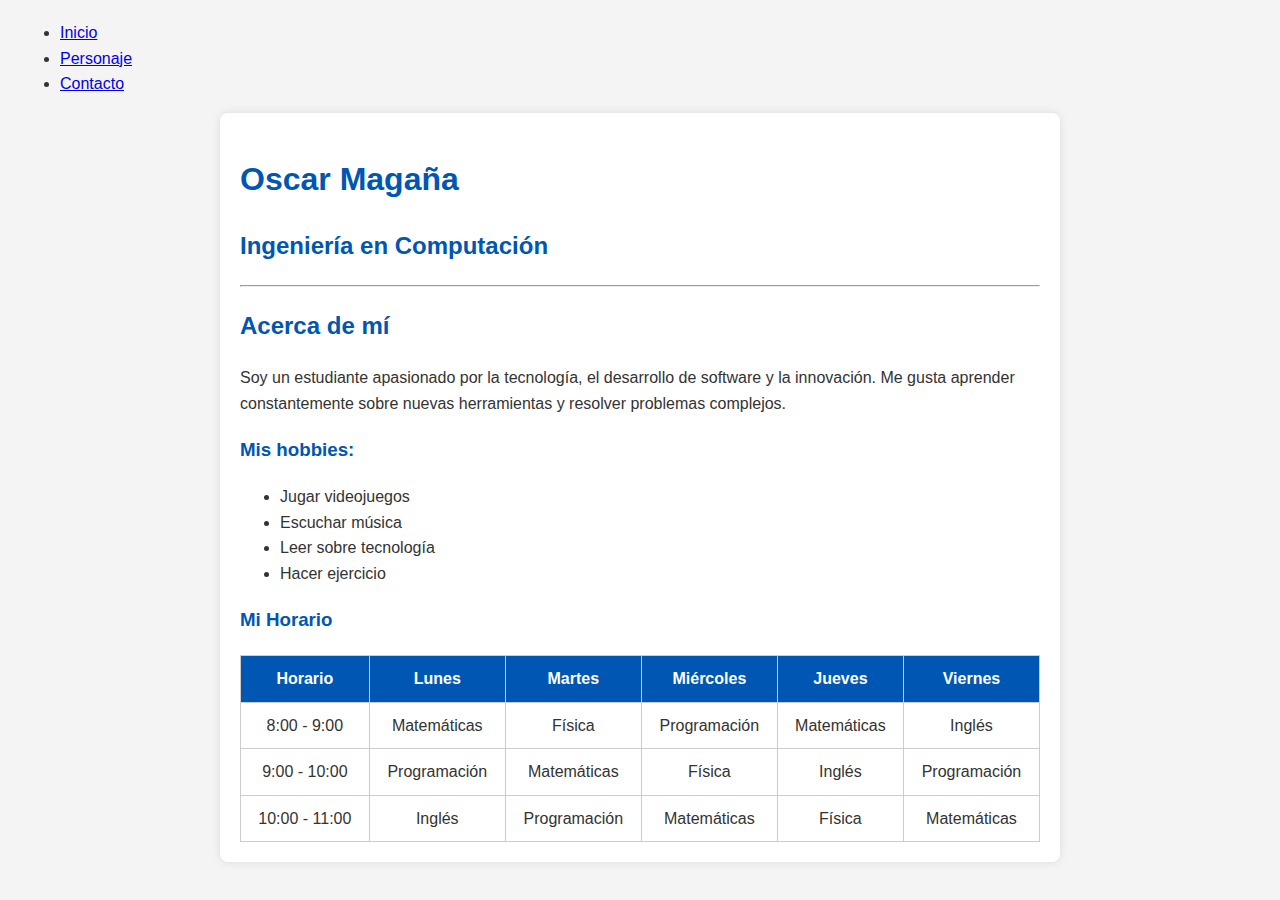
<file: index.html>
<!DOCTYPE html>
<html lang="es">
<head>
  <meta charset="UTF-8">
  <title>Presentación de Oscar</title>
  <link rel="stylesheet" href="style.css">
</head>
<body>
   <nav>
    <ul>
      <li><a href="index.html">Inicio</a></li>
      <li><a href="personaje.html">Personaje</a></li>
      <li><a href="contacto.html">Contacto</a></li>
    </ul>
  </nav>

  <div class="container">
    <h1>Oscar Magaña</h1>
    <h2>Ingeniería en Computación</h2>
    <hr>
  
    <section id="acerca-de-mi">
      <h2>Acerca de mí</h2>
      <p>
        Soy un estudiante apasionado por la tecnología, el desarrollo de software y la innovación. 
        Me gusta aprender constantemente sobre nuevas herramientas y resolver problemas complejos.
      </p>
    </section>

    <h3>Mis hobbies:</h3>
    <ul>
      <li>Jugar videojuegos</li>
      <li>Escuchar música</li>
      <li>Leer sobre tecnología</li>
      <li>Hacer ejercicio</li>
    </ul>

    <h3>Mi Horario</h3>
    <table border="1"> 
      <thead>
        <tr>  
          <th>Horario</th>
          <th>Lunes</th>
          <th>Martes</th>
          <th>Miércoles</th>
          <th>Jueves</th>
          <th>Viernes</th>
        </tr>
      </thead>
      <tbody>
        <tr>
          <td>8:00 - 9:00</td>
          <td>Matemáticas</td>
          <td>Física</td>
          <td>Programación</td>
          <td>Matemáticas</td>
          <td>Inglés</td>
        </tr>
        <tr>
          <td>9:00 - 10:00</td>
          <td>Programación</td>
          <td>Matemáticas</td>
          <td>Física</td>
          <td>Inglés</td>
          <td>Programación</td>
        </tr>
        <tr>
          <td>10:00 - 11:00</td>
          <td>Inglés</td>
          <td>Programación</td>
          <td>Matemáticas</td>
          <td>Física</td>
          <td>Matemáticas</td>
        </tr>
      </tbody>
    </table>
  </div>

</body>
</html>
</file>
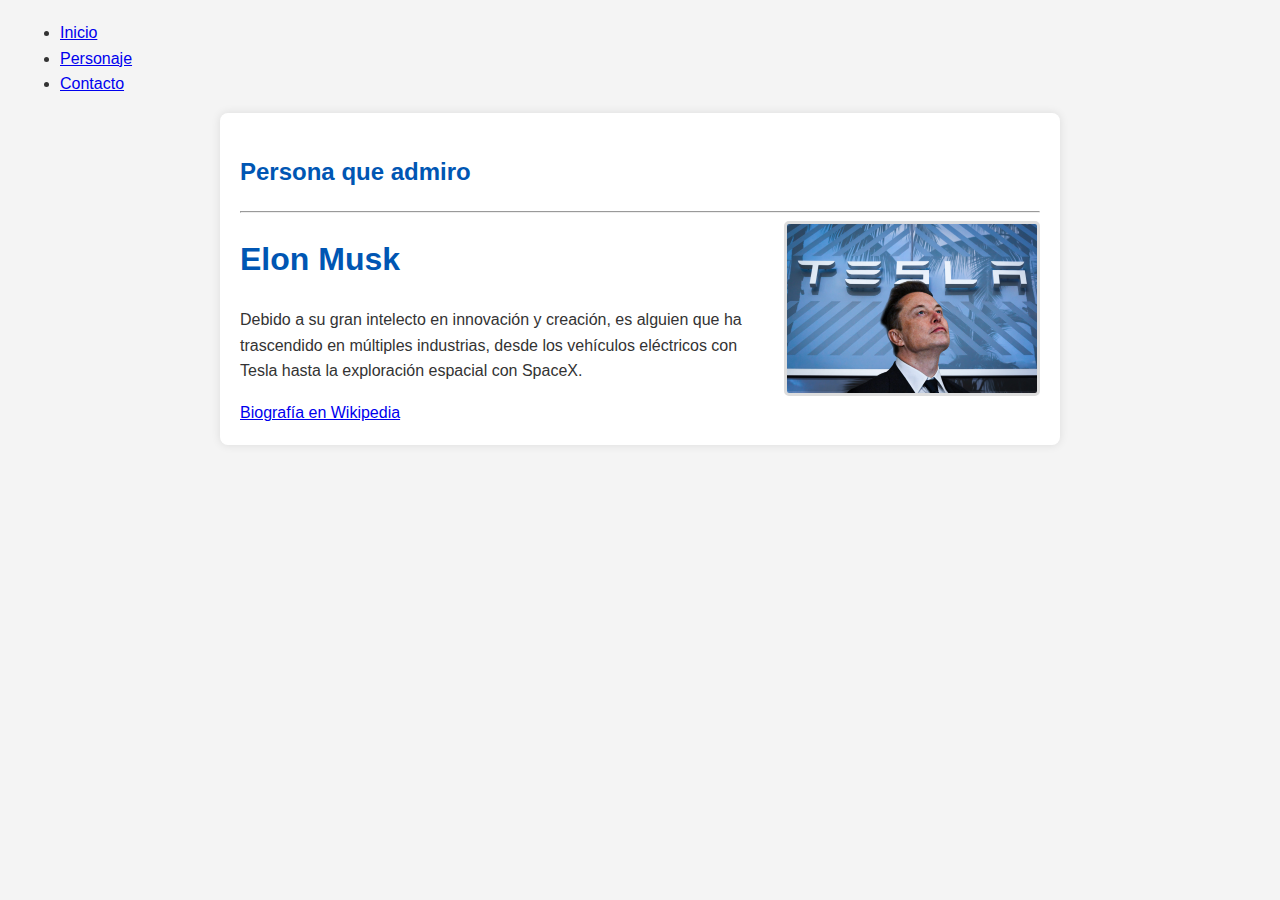
<file: personaje.html>
<!DOCTYPE html>
<html lang="es">
<head>
  <meta charset="UTF-8">
  <title>Personaje que Admiro</title>
  <link rel="stylesheet" href="style.css">
</head>
<body>
   <nav>
    <ul>
      <li><a href="index.html">Inicio</a></li>
      <li><a href="personaje.html">Personaje</a></li>
      <li><a href="contacto.html">Contacto</a></li>
    </ul>
  </nav>

  <div class="container">
    <section>
      <h2>Persona que admiro</h2>
      <hr>

      <img src="elon_musk.jpg" alt="Foto de Elon Musk" width="250" class="foto-personaje">
      
      <h1>Elon Musk</h1>
      <p> 
        Debido a su gran intelecto en innovación y creación, es alguien que ha trascendido 
        en múltiples industrias, desde los vehículos eléctricos con Tesla hasta la exploración
        espacial con SpaceX.
      </p>
      
      <a href="https://es.wikipedia.org/wiki/Elon_Musk" target="_blank">
        Biografía en Wikipedia
      </a>
    </section>
  </div>

</body>
</html>
</file>
<file: style.css>
/* Estilo para el cuerpo de todas las páginas */
body {
  font-family: Arial, sans-serif; /* Agrega una tipografía legible */
  background-color: #f4f4f4; /* Un color de fondo suave */
  color: #333;
  line-height: 1.6;
  margin: 20px;
}

/* Contenedor principal para centrar el contenido */
.container {
  max-width: 800px;
  margin: auto;
  background: #fff;
  padding: 20px;
  border-radius: 8px; /* Bordes redondeados */
  box-shadow: 0 0 10px rgba(0,0,0,0.1); /* Sombra suave */
}

/* Estilos para los encabezados */
h1, h2, h3 {
  color: #0056b3; /* Un color azul para los títulos */
}

/* Estilo para la imagen en la página del personaje */
.foto-personaje {
  float: right; /* Muestra la imagen a la derecha del texto */
  margin-left: 20px;
  border: 3px solid #ddd; /* Agrega un borde a la imagen */
  border-radius: 5px;
}

/* Estilos para la tabla de horario */
table {
  width: 100%;
  border-collapse: collapse;
  margin-top: 20px;
}

th, td {
  padding: 10px;
  border: 1px solid #ccc;
  text-align: center; /* Alineación de texto centrada */
}

thead {
  background-color: #0056b3;
  color: #fff;
}

/* Estilos para el formulario de contacto */
form {
  margin-top: 20px;
}
form label {
  display: block; /* Hace que las etiquetas ocupen su propia línea */
  margin-bottom: 5px;
  font-weight: bold; /* Texto en negritas */
}
form input, form textarea, form select {
  width: 100%;
  padding: 8px;
  margin-bottom: 10px;
  border-radius: 4px;
  border: 1px solid #ccc;
}

form input[type="submit"] {
  background-color: #28a745;
  color: white;
  cursor: pointer;
}
</file>
